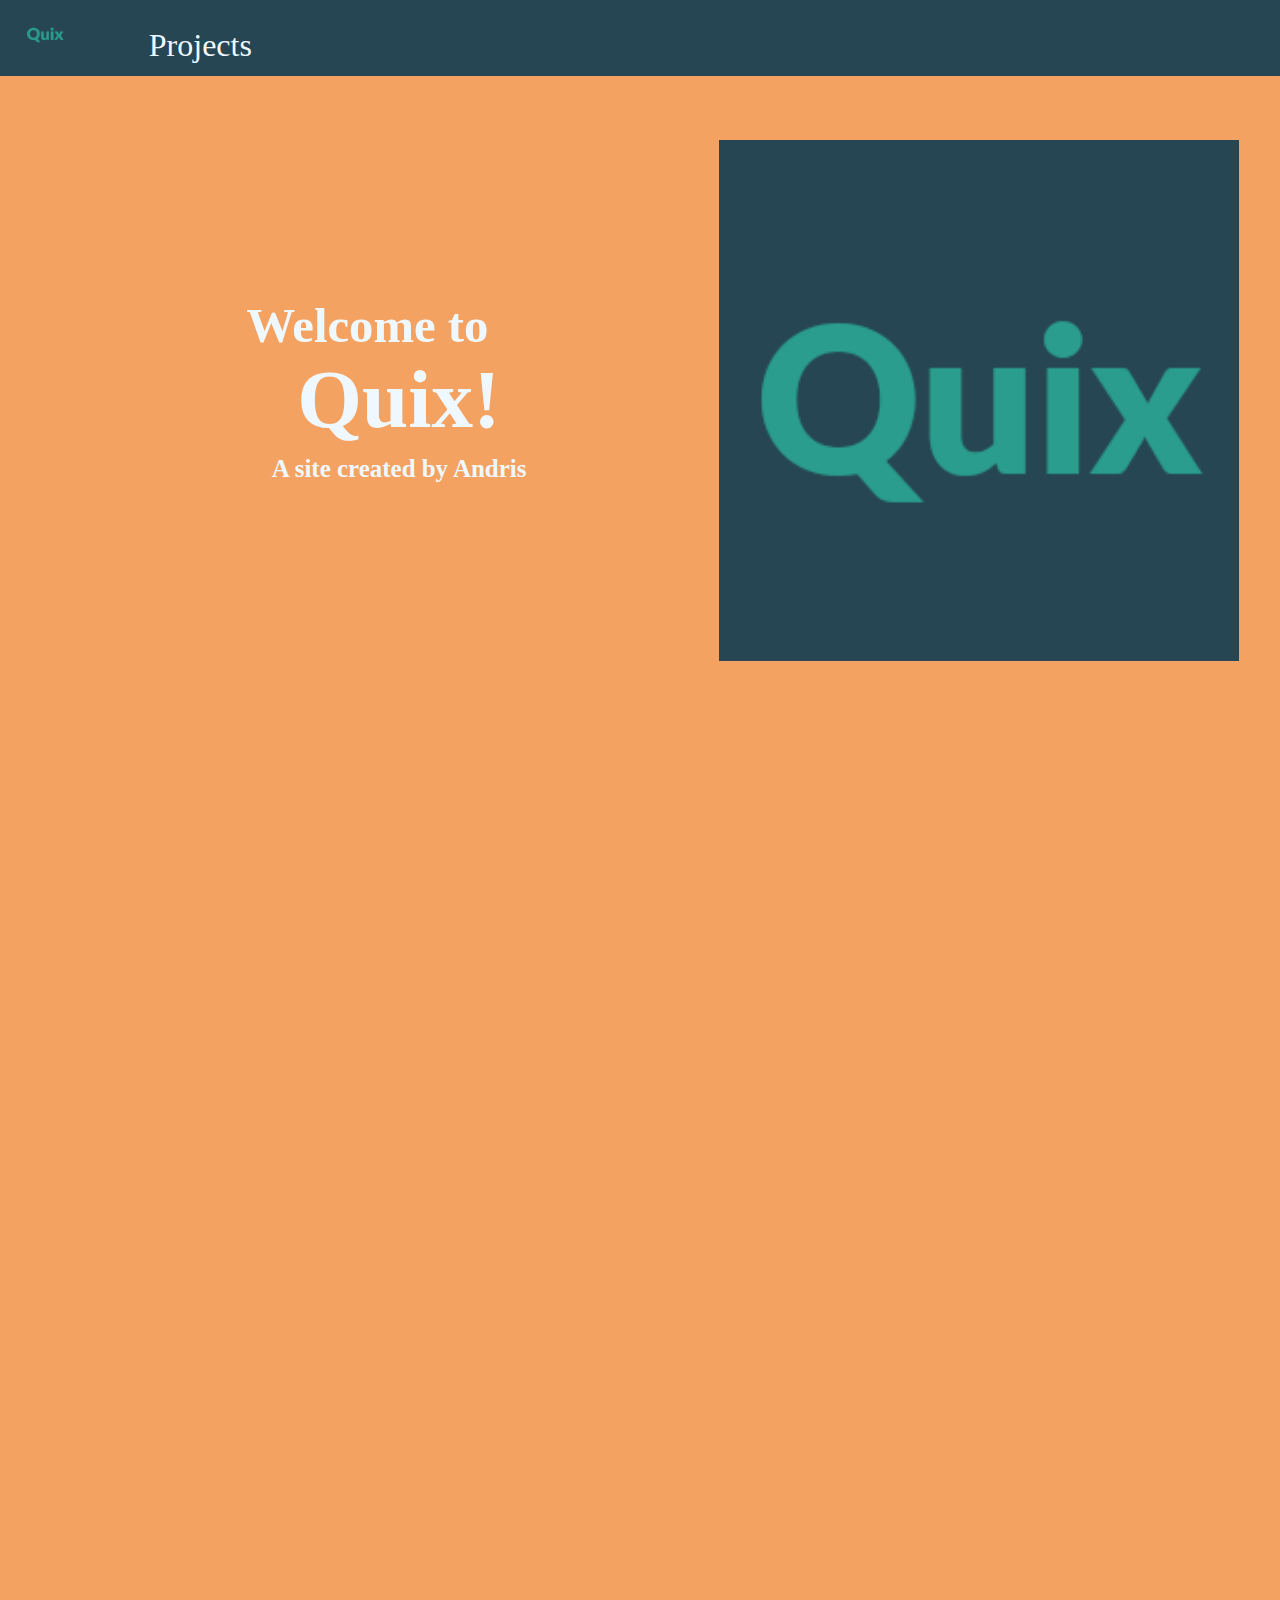
<file: index.html>
<!DOCTYPE html>

<html>
    <head>
        <link rel="stylesheet" href="public-html/CSS/index.css">

        <title>Quix</title>
    </head>
    <body>
        <nav>
            <a href="index.html"><img src="Images/Logo/QuixLogo540x360.png" alt="QuixLogo" width="5%" height="0%"></a>
            
            <a href="public-html/Projects.html">Projects</a>
        </nav>
        
        <header>
            <div class="headerText">
                <h3>Welcome to</h3>
                <h1>Quix!</h1>
                <h6>A site created by Andris</h6>
            </div>
            
            <div class="headerImg">
                <img src="Images/Logo/QuixLogo256x256.png" alt="QuixLogo" height="130%" width="auto">
            </div>
        </header>
    </body>
</html>
</file>
<file: public-html/CSS/index.css>
body {
    background-color: rgb(244, 162, 97) ;
    
    margin-left: 0%;
    margin-right: 0%;
    margin-top: 0%;
    margin-bottom: 200%;
}

header {
    color: aliceblue;
    font-size: 200%;
    padding-top: 5%;
    padding-left: 15%;

    display: flex;
}

h1 {
    margin-top: -20%;
    margin-bottom: -20%;
    padding-left: 20%;
}

h6 {
    padding-left: 10%;
    margin-right: -10%;
    font-size: 60%;
}

a {
    text-decoration: none;
    color: aliceblue;
    
    padding-left: 1%;
    padding-right: 4%;

    padding-top: inherit;
    padding-bottom: 1.05%;
}

a:hover {
    background-color: #2a9d8f;
}

nav {
    font-size: 200%;

    background-color: #264653;
    width: 100%;

    padding-top: 1%;
    padding-bottom:1%;
}

.headerText {
    padding-top: 10%;
    padding-left: 5%;
    margin-right: 20%;

    font-size: 130%;
}

.headerImg {
    padding-top: 0%;
    
    flex-basis: 10%;
}
</file>
